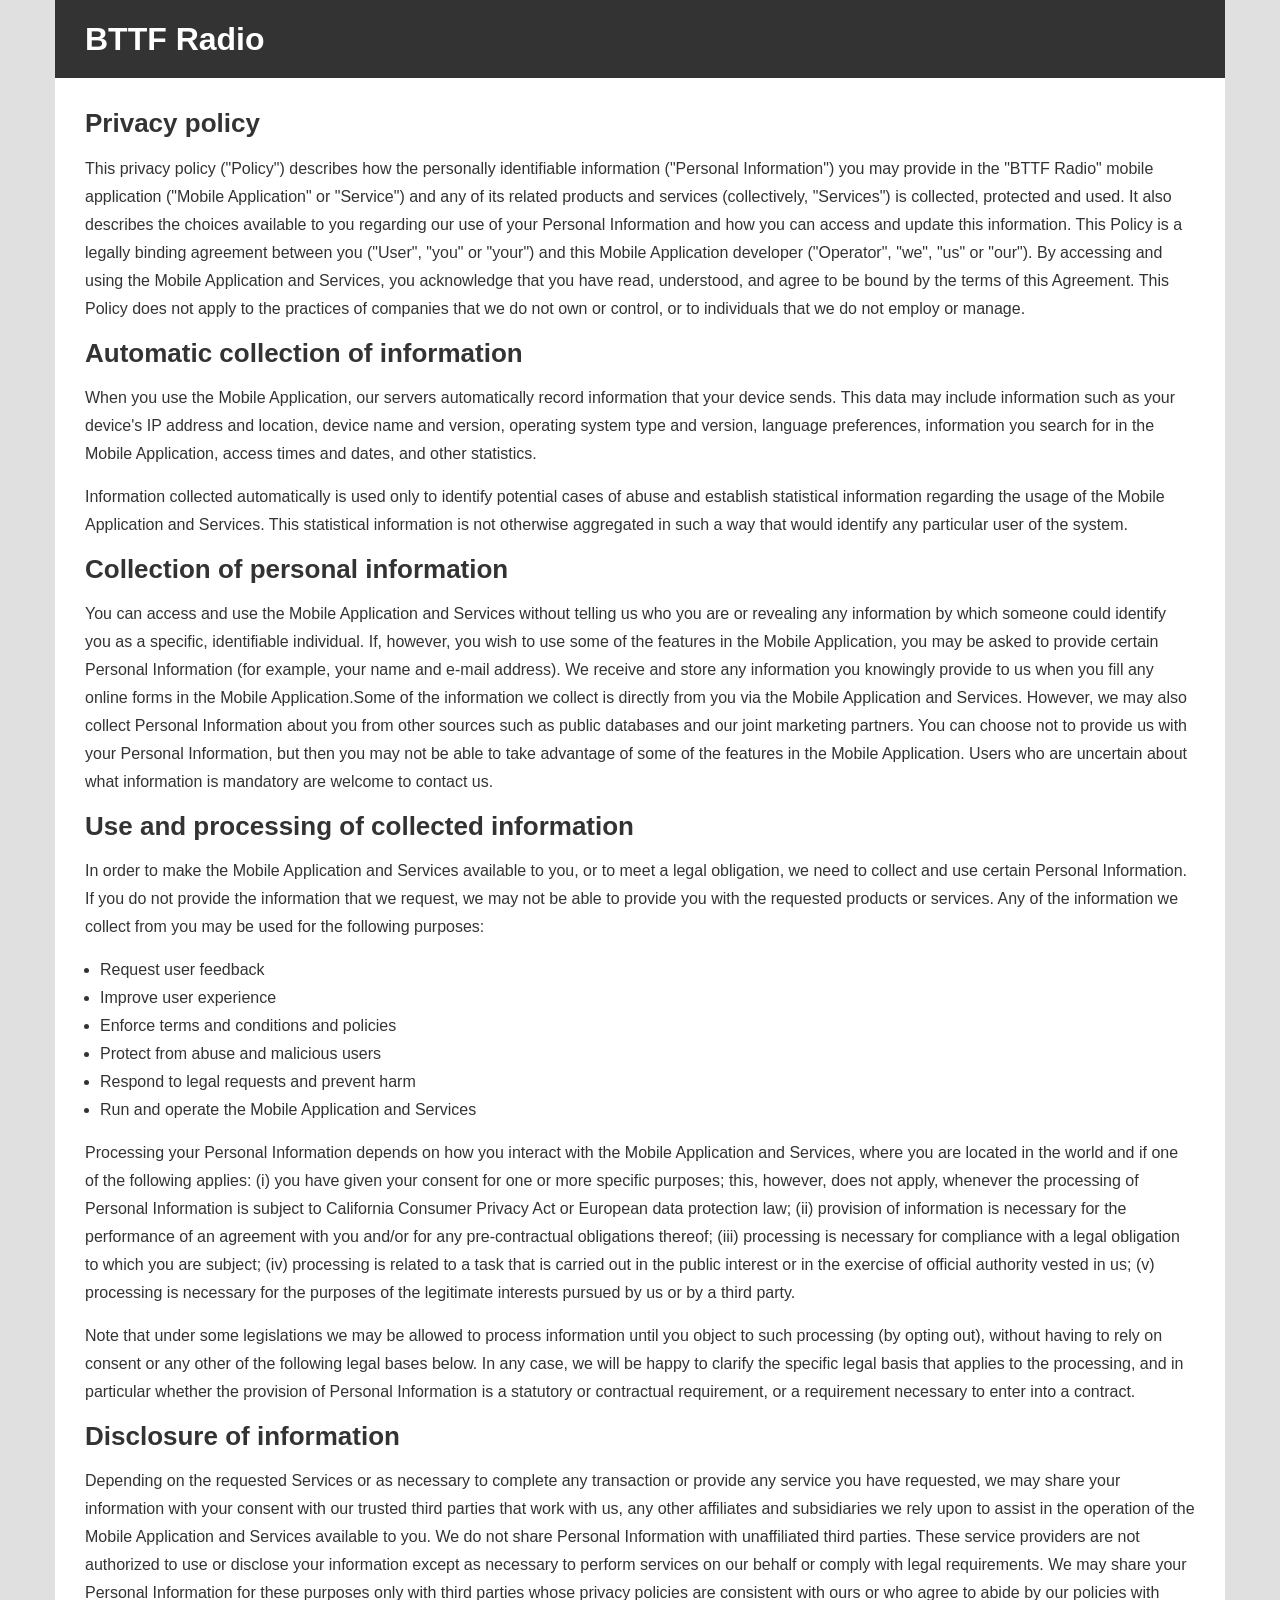
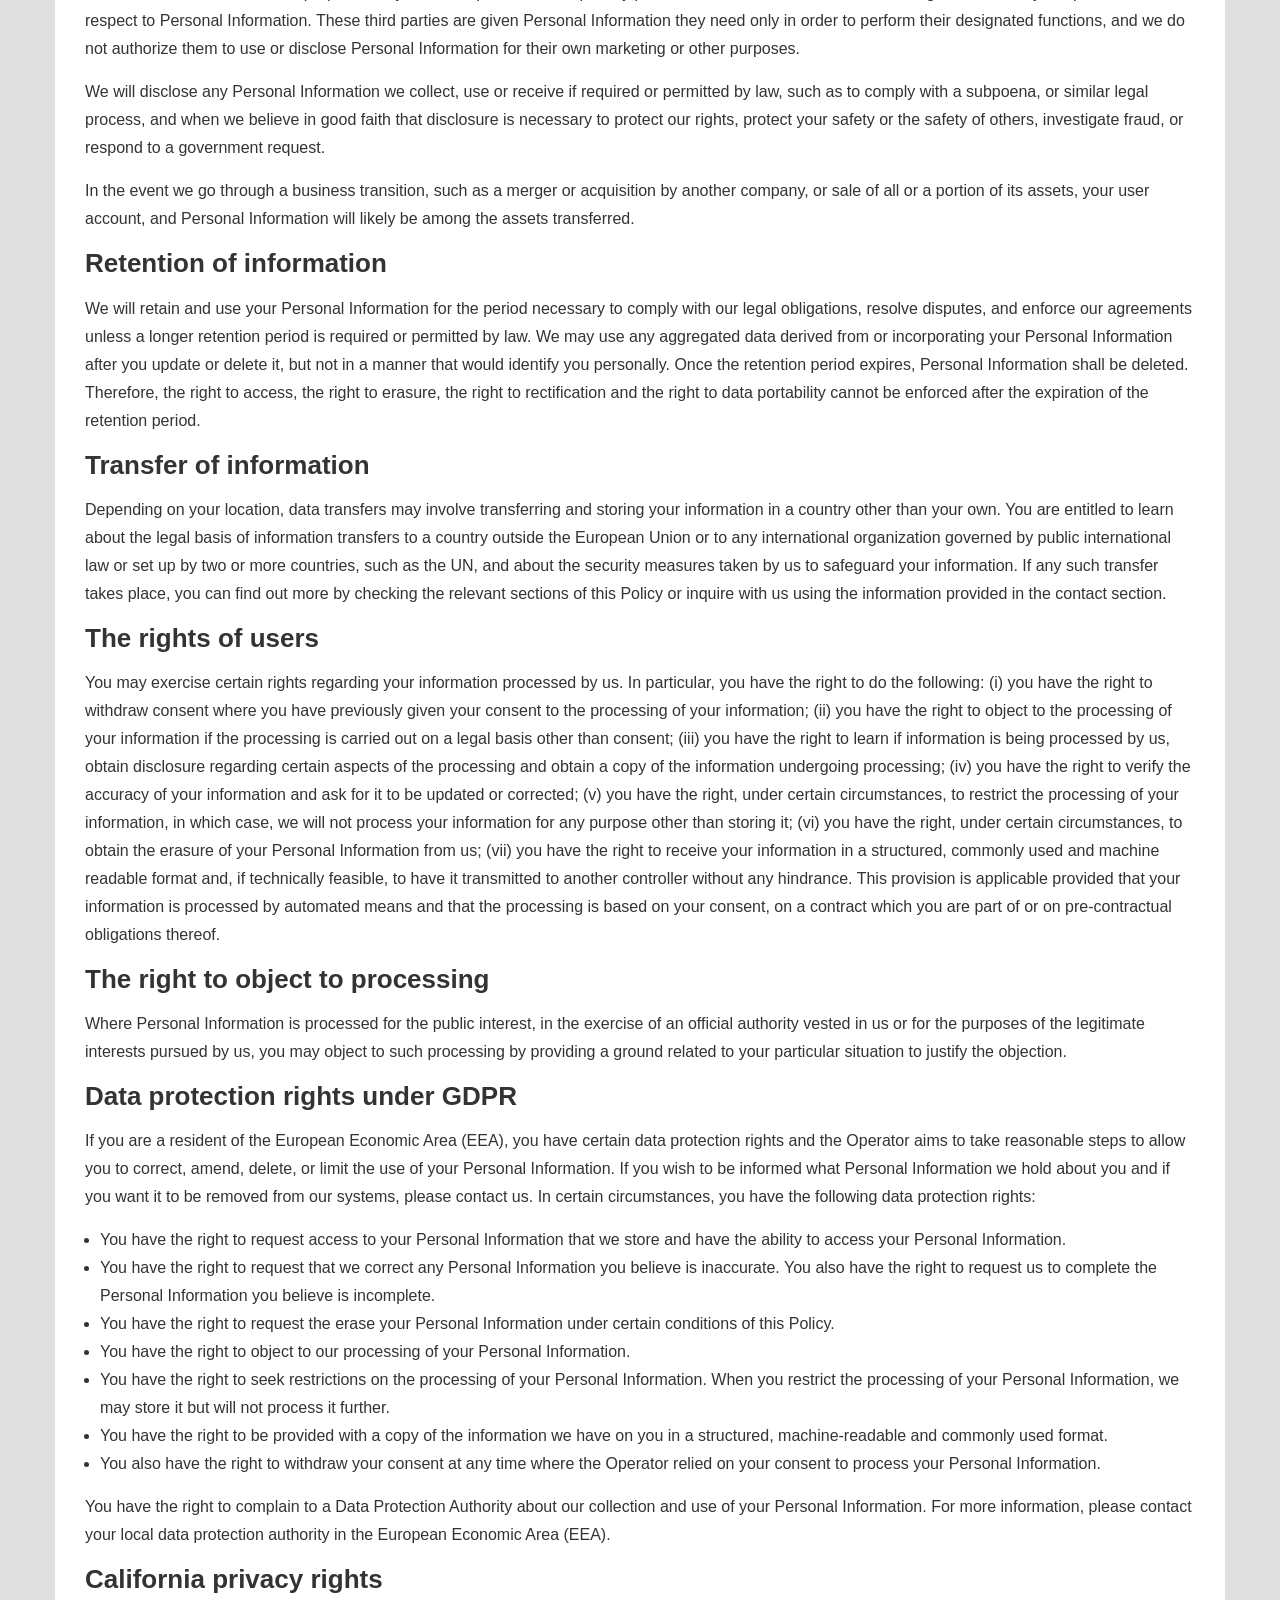
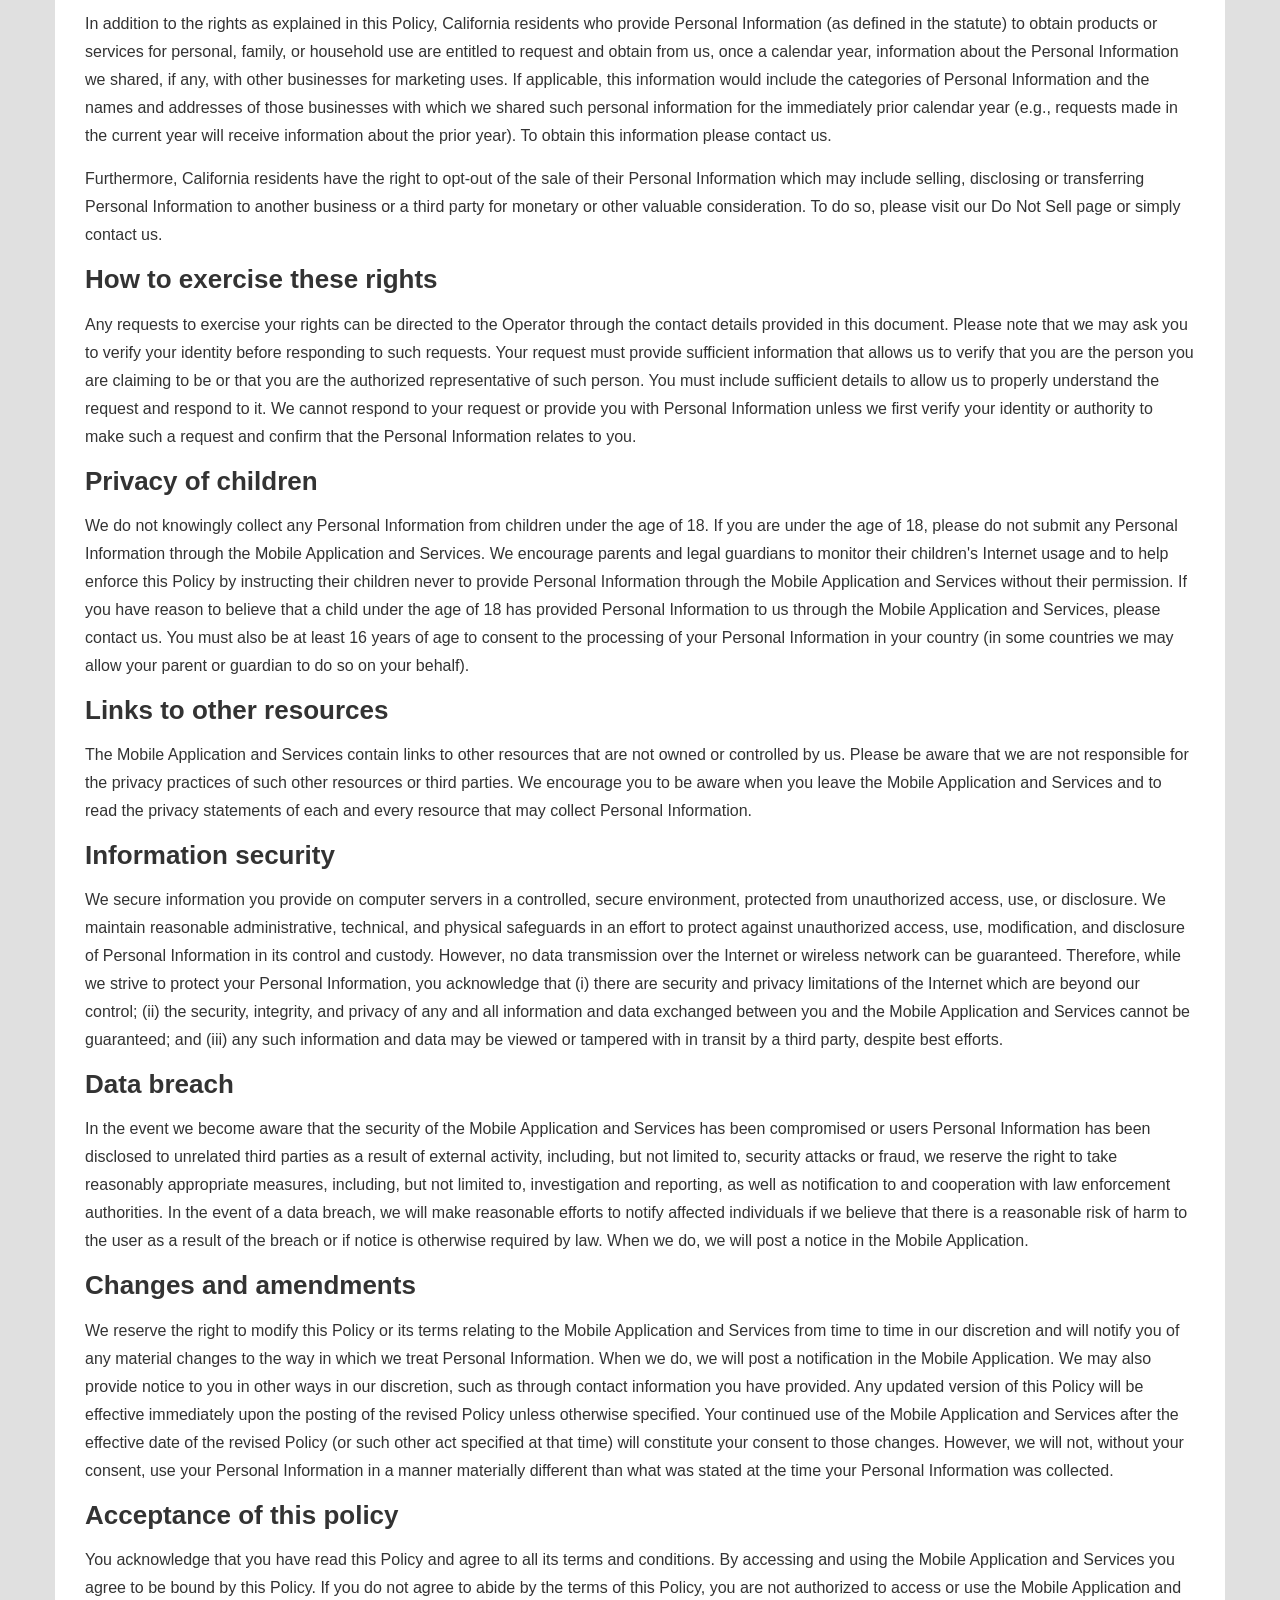
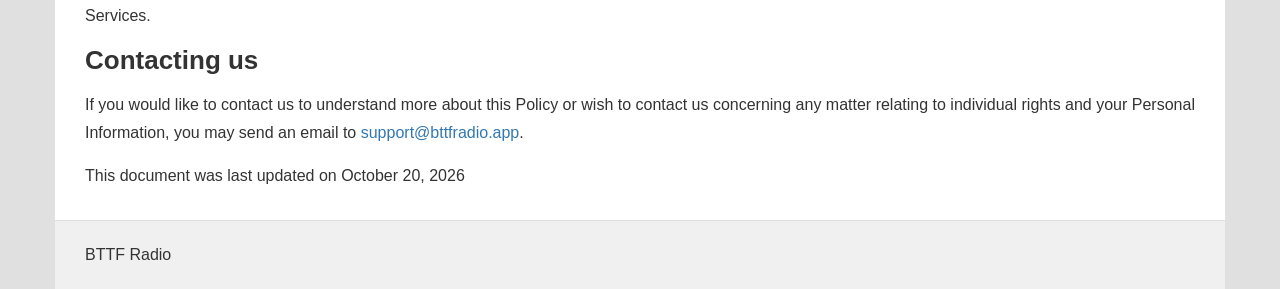
<file: assets/bttf-radio/privacy-policy.html>
<!DOCTYPE html>
<html lang="en">
<head>
  <meta http-equiv="content-type" content="text/html; charset=utf-8" />
  <meta name="viewport" content="width=device-width, initial-scale=1.0" />
  <title>BTTF Radio Privacy policy</title>
  <meta name="description" content="Privacy policy for BTTF Radio" />
  <link rel="canonical" href="https://bazarnik.dev/assets/bttf-radio/privacy-policy.html" />
  <link rel="shortcut icon" type="image/x-icon" href="/assets/bttf-radio.png">
  <meta name="robots" content="noindex,follow" />
  <style>
    *, :after, :before {
      box-sizing: border-box;
      -moz-box-sizing: border-box;
      -webkit-box-sizing: border-box
    }

    a, article, b, body, div, footer, h1, h2, h3, h4, h5, h6, header, html, i, li, p, section, span, strike, strong, u, ul {
      border: 0;
      font: inherit;
      margin: 0;
      padding: 0
    }

    html {
      -ms-text-size-adjust: 100%;
      -webkit-text-size-adjust: 100%
    }

    body {
      line-height: 1;
      -webkit-user-select: none;
      -khtml-user-select: none;
      -moz-user-select: none;
      -ms-user-select: none;
      -o-user-select: none;
      user-select: none
    }

    article, footer, header, section {
      display: block
    }

    a {
      background: 0 0;
      outline: 0
    }

    ul {
      list-style: none
    }

    .container {
      margin-right: auto;
      margin-left: auto;
      padding-left: 15px;
      padding-right: 15px
    }

    @media (min-width:992px) {
      .container {
        padding-left: 30px;
        padding-right: 30px
      }
    }

    .container:after, .container:before {
      content: " ";
      display: table
    }

    .container:after {
      clear: both
    }

    @media (min-width:992px) {
      .container {
        width: 970px
      }
    }

    @media (min-width:1200px) {
      .container {
        width: 1170px
      }
    }

    .row {
      margin-left: -15px;
      margin-right: -15px
    }

      .row:after, .row:before {
        content: " ";
        display: table
      }

      .row:after {
        clear: both
      }

    .col-ms-1, .col-ms-10, .col-ms-11, .col-ms-12, .col-ms-2, .col-ms-3, .col-ms-4, .col-ms-5, .col-ms-6, .col-ms-7, .col-ms-8, .col-ms-9 {
      position: relative;
      min-height: 1px;
      padding-left: 15px;
      padding-right: 15px
    }

    .col-ms-1, .col-ms-10, .col-ms-11, .col-ms-12, .col-ms-2, .col-ms-3, .col-ms-4, .col-ms-5, .col-ms-6, .col-ms-7, .col-ms-8, .col-ms-9 {
      float: left
    }

    .col-ms-12 {
      width: 100%
    }

    .col-ms-11 {
      width: 91.66666666666666%
    }

    .col-ms-10 {
      width: 83.33333333333334%
    }

    .col-ms-9 {
      width: 75%
    }

    .col-ms-8 {
      width: 66.66666666666666%
    }

    .col-ms-7 {
      width: 58.333333333333336%
    }

    .col-ms-6 {
      width: 50%
    }

    .col-ms-5 {
      width: 41.66666666666667%
    }

    .col-ms-4 {
      width: 33.33333333333333%
    }

    .col-ms-3 {
      width: 25%
    }

    .col-ms-2 {
      width: 16.666666666666664%
    }

    .col-ms-1 {
      width: 8.333333333333332%
    }

    html {
      cursor: default;
      font-size: 87.5%;
      -webkit-tap-highlight-color: transparent
    }

    @media (min-width:768px) {
      html {
        font-size: 93.75%
      }
    }

    @media (min-width:1200px) {
      html {
        font-size: 100%
      }
    }

    body {
      background-color: #e0e0e0;
      color: #333;
      font-family: Roboto,"Helvetica Neue",Helvetica,Arial,sans-serif;
      font-size: 1rem;
      line-height: 1.75rem
    }

    .h1, .h2, .h3, h1, h2, h3 {
      font-weight: 700;
      line-height: 1.2;
      margin-bottom: 15px
    }

    h1 {
      font-size: 2rem
    }

    h2 {
      font-size: 1.625rem
    }

    h3 {
      font-size: 1.375rem
    }

    h1, h2, h3 {
      color: inherit
    }

    ol, ul {
      margin-bottom: 15px
    }

      ol ol, ol ul, ul ol, ul ul {
        margin-bottom: 0
      }

      ol > li, ul > li {
        margin-left: 15px
      }

      ol.unstyled, ul.unstyled {
        list-style: none;
        margin-bottom: 0
      }

        ol.unstyled > li, ul.unstyled > li {
          margin-left: 0
        }

    ul {
      list-style: disc
    }

    ol {
      list-style: decimal
    }

    b, strong {
      font-weight: 700
    }

    em, i {
      font-style: italic
    }

    a {
      color: #3177b3;
      outline: 0;
      text-decoration: none
    }

      a:hover {
        text-decoration: underline
      }

    p {
      margin-bottom: 15px
    }

    .preclearfix {
      clear: both;
      content: "";
      display: block
    }

    .clearfix:after {
      clear: both;
      content: "";
      display: block
    }

    header#header div.container {
      background-color: #333;
      padding-bottom: 20px;
      padding-top: 20px
    }

    header#header h1 {
      color: #fff;
      margin: 0;
      padding: 0
    }

    #container div.container {
      background: #fff
    }

    #container div.container {
      padding-top: 15px
    }

    @media (min-width:992px) {
      #container div.container {
        padding-bottom: 15px;
        padding-top: 30px
      }
    }

    footer#footer div.container {
      background-color: #f0f0f0;
      border-top: 1px solid #e0e0e0;
      color: #333;
      padding-bottom: 20px;
      padding-top: 20px
    }

      footer#footer div.container a {
        color: #333
      }
  </style>
</head>
<body class="guest">

  <header id="header">
    <div class="container">
      <div class="row">
        <div class="col-ms-12">
          <h1><span>BTTF Radio</span></h1>
        </div>
      </div>
    </div>
  </header>
  <div id="container">
    <div class="container">
      <div class="row">
        <div class="col-ms-12">
          <article>


            <h2>Privacy policy</h2>

            <p> This privacy policy (&quot;Policy&quot;) describes how the personally identifiable information (&quot;Personal Information&quot;) you may provide in the &quot;BTTF Radio&quot; mobile application (&quot;Mobile Application&quot; or &quot;Service&quot;) and any of its related products and services (collectively, &quot;Services&quot;) is collected, protected and used. It also describes the choices available to you regarding our use of your Personal Information and how you can access and update this information. This Policy is a legally binding agreement between you (&quot;User&quot;, &quot;you&quot; or &quot;your&quot;) and this Mobile Application developer (&quot;Operator&quot;, &quot;we&quot;, &quot;us&quot; or &quot;our&quot;). By accessing and using the Mobile Application and Services, you acknowledge that you have read, understood, and agree to be bound by the terms of this Agreement. This Policy does not apply to the practices of companies that we do not own or control, or to individuals that we do not employ or manage.</p>
            <h2>Automatic collection of information</h2>
            <p>When you use the Mobile Application, our servers automatically record information that your device sends. This data may include information such as your device's IP address and location, device name and version, operating system type and version, language preferences, information you search for in the Mobile Application, access times and dates, and other statistics.</p>
            <p>Information collected automatically is used only to identify potential cases of abuse and establish statistical information regarding the usage of the Mobile Application and Services. This statistical information is not otherwise aggregated in such a way that would identify any particular user of the system.</p>
            <h2>Collection of personal information</h2>
            <p>You can access and use the Mobile Application and Services without telling us who you are or revealing any information by which someone could identify you as a specific, identifiable individual. If, however, you wish to use some of the features in the Mobile Application, you may be asked to provide certain Personal Information (for example, your name and e-mail address). We receive and store any information you knowingly provide to us when you fill any online forms in the Mobile Application.Some of the information we collect is directly from you via the Mobile Application and Services. However, we may also collect Personal Information about you from other sources such as public databases and our joint marketing partners. You can choose not to provide us with your Personal Information, but then you may not be able to take advantage of some of the features in the Mobile Application. Users who are uncertain about what information is mandatory are welcome to contact us.</p>
            <h2>Use and processing of collected information</h2>
            <p>In order to make the Mobile Application and Services available to you, or to meet a legal obligation, we need to collect and use certain Personal Information. If you do not provide the information that we request, we may not be able to provide you with the requested products or services. Any of the information we collect from you may be used for the following purposes:</p>
            <ul>
              <li>Request user feedback</li>
              <li>Improve user experience</li>
              <li>Enforce terms and conditions and policies</li>
              <li>Protect from abuse and malicious users</li>
              <li>Respond to legal requests and prevent harm</li>
              <li>Run and operate the Mobile Application and Services</li>
            </ul>
            <p>Processing your Personal Information depends on how you interact with the Mobile Application and Services, where you are located in the world and if one of the following applies: (i) you have given your consent for one or more specific purposes; this, however, does not apply, whenever the processing of Personal Information is subject to California Consumer Privacy Act or European data protection law; (ii) provision of information is necessary for the performance of an agreement with you and/or for any pre-contractual obligations thereof; (iii) processing is necessary for compliance with a legal obligation to which you are subject; (iv) processing is related to a task that is carried out in the public interest or in the exercise of official authority vested in us; (v) processing is necessary for the purposes of the legitimate interests pursued by us or by a third party.</p>
            <p> Note that under some legislations we may be allowed to process information until you object to such processing (by opting out), without having to rely on consent or any other of the following legal bases below. In any case, we will be happy to clarify the specific legal basis that applies to the processing, and in particular whether the provision of Personal Information is a statutory or contractual requirement, or a requirement necessary to enter into a contract.</p>
            <h2>Disclosure of information</h2>
            <p> Depending on the requested Services or as necessary to complete any transaction or provide any service you have requested, we may share your information with your consent with our trusted third parties that work with us, any other affiliates and subsidiaries we rely upon to assist in the operation of the Mobile Application and Services available to you. We do not share Personal Information with unaffiliated third parties. These service providers are not authorized to use or disclose your information except as necessary to perform services on our behalf or comply with legal requirements. We may share your Personal Information for these purposes only with third parties whose privacy policies are consistent with ours or who agree to abide by our policies with respect to Personal Information. These third parties are given Personal Information they need only in order to perform their designated functions, and we do not authorize them to use or disclose Personal Information for their own marketing or other purposes.</p>
            <p>We will disclose any Personal Information we collect, use or receive if required or permitted by law, such as to comply with a subpoena, or similar legal process, and when we believe in good faith that disclosure is necessary to protect our rights, protect your safety or the safety of others, investigate fraud, or respond to a government request.</p>
            <p>In the event we go through a business transition, such as a merger or acquisition by another company, or sale of all or a portion of its assets, your user account, and Personal Information will likely be among the assets transferred.</p>
            <h2>Retention of information</h2>
            <p>We will retain and use your Personal Information for the period necessary to comply with our legal obligations, resolve disputes, and enforce our agreements unless a longer retention period is required or permitted by law. We may use any aggregated data derived from or incorporating your Personal Information after you update or delete it, but not in a manner that would identify you personally. Once the retention period expires, Personal Information shall be deleted. Therefore, the right to access, the right to erasure, the right to rectification and the right to data portability cannot be enforced after the expiration of the retention period.</p>
            <h2>Transfer of information</h2>
            <p>Depending on your location, data transfers may involve transferring and storing your information in a country other than your own. You are entitled to learn about the legal basis of information transfers to a country outside the European Union or to any international organization governed by public international law or set up by two or more countries, such as the UN, and about the security measures taken by us to safeguard your information. If any such transfer takes place, you can find out more by checking the relevant sections of this Policy or inquire with us using the information provided in the contact section.</p>
            <h2>The rights of users</h2>
            <p>You may exercise certain rights regarding your information processed by us. In particular, you have the right to do the following: (i) you have the right to withdraw consent where you have previously given your consent to the processing of your information; (ii) you have the right to object to the processing of your information if the processing is carried out on a legal basis other than consent; (iii) you have the right to learn if information is being processed by us, obtain disclosure regarding certain aspects of the processing and obtain a copy of the information undergoing processing; (iv) you have the right to verify the accuracy of your information and ask for it to be updated or corrected; (v) you have the right, under certain circumstances, to restrict the processing of your information, in which case, we will not process your information for any purpose other than storing it; (vi) you have the right, under certain circumstances, to obtain the erasure of your Personal Information from us; (vii) you have the right to receive your information in a structured, commonly used and machine readable format and, if technically feasible, to have it transmitted to another controller without any hindrance. This provision is applicable provided that your information is processed by automated means and that the processing is based on your consent, on a contract which you are part of or on pre-contractual obligations thereof.</p>
            <h2>The right to object to processing</h2>
            <p>Where Personal Information is processed for the public interest, in the exercise of an official authority vested in us or for the purposes of the legitimate interests pursued by us, you may object to such processing by providing a ground related to your particular situation to justify the objection.</p>
            <h2>Data protection rights under GDPR</h2>
            <p>If you are a resident of the European Economic Area (EEA), you have certain data protection rights and the Operator aims to take reasonable steps to allow you to correct, amend, delete, or limit the use of your Personal Information. If you wish to be informed what Personal Information we hold about you and if you want it to be removed from our systems, please contact us. In certain circumstances, you have the following data protection rights:</p>
            <ul>
              <li>You have the right to request access to your Personal Information that we store and have the ability to access your Personal Information.</li>
              <li>You have the right to request that we correct any Personal Information you believe is inaccurate. You also have the right to request us to complete the Personal Information you believe is incomplete.</li>
              <li>You have the right to request the erase your Personal Information under certain conditions of this Policy.</li>
              <li>You have the right to object to our processing of your Personal Information.</li>
              <li> You have the right to seek restrictions on the processing of your Personal Information. When you restrict the processing of your Personal Information, we may store it but will not process it further.</li>
              <li> You have the right to be provided with a copy of the information we have on you in a structured, machine-readable and commonly used format.</li>
              <li> You also have the right to withdraw your consent at any time where the Operator relied on your consent to process your Personal Information.</li>
            </ul>
            <p>You have the right to complain to a Data Protection Authority about our collection and use of your Personal Information. For more information, please contact your local data protection authority in the European Economic Area (EEA).</p>
            <h2>California privacy rights</h2>
            <p>In addition to the rights as explained in this Policy, California residents who provide Personal Information (as defined in the statute) to obtain products or services for personal, family, or household use are entitled to request and obtain from us, once a calendar year, information about the Personal Information we shared, if any, with other businesses for marketing uses. If applicable, this information would include the categories of Personal Information and the names and addresses of those businesses with which we shared such personal information for the immediately prior calendar year (e.g., requests made in the current year will receive information about the prior year). To obtain this information please contact us.</p>
            <p>Furthermore, California residents have the right to opt-out of the sale of their Personal Information which may include selling, disclosing or transferring Personal Information to another business or a third party for monetary or other valuable consideration. To do so, please visit our Do Not Sell page or simply contact us.</p>
            <h2>How to exercise these rights</h2>
            <p>Any requests to exercise your rights can be directed to the Operator through the contact details provided in this document. Please note that we may ask you to verify your identity before responding to such requests. Your request must provide sufficient information that allows us to verify that you are the person you are claiming to be or that you are the authorized representative of such person. You must include sufficient details to allow us to properly understand the request and respond to it. We cannot respond to your request or provide you with Personal Information unless we first verify your identity or authority to make such a request and confirm that the Personal Information relates to you.</p>
            <h2>Privacy of children</h2>
            <p>We do not knowingly collect any Personal Information from children under the age of 18. If you are under the age of 18, please do not submit any Personal Information through the Mobile Application and Services. We encourage parents and legal guardians to monitor their children's Internet usage and to help enforce this Policy by instructing their children never to provide Personal Information through the Mobile Application and Services without their permission. If you have reason to believe that a child under the age of 18 has provided Personal Information to us through the Mobile Application and Services, please contact us. You must also be at least 16 years of age to consent to the processing of your Personal Information in your country (in some countries we may allow your parent or guardian to do so on your behalf).</p>
            <h2>Links to other resources</h2>
            <p>The Mobile Application and Services contain links to other resources that are not owned or controlled by us. Please be aware that we are not responsible for the privacy practices of such other resources or third parties. We encourage you to be aware when you leave the Mobile Application and Services and to read the privacy statements of each and every resource that may collect Personal Information.</p>
            <h2>Information security</h2>
            <p>We secure information you provide on computer servers in a controlled, secure environment, protected from unauthorized access, use, or disclosure. We maintain reasonable administrative, technical, and physical safeguards in an effort to protect against unauthorized access, use, modification, and disclosure of Personal Information in its control and custody. However, no data transmission over the Internet or wireless network can be guaranteed. Therefore, while we strive to protect your Personal Information, you acknowledge that (i) there are security and privacy limitations of the Internet which are beyond our control; (ii) the security, integrity, and privacy of any and all information and data exchanged between you and the Mobile Application and Services cannot be guaranteed; and (iii) any such information and data may be viewed or tampered with in transit by a third party, despite best efforts.</p>
            <h2>Data breach</h2>
            <p>In the event we become aware that the security of the Mobile Application and Services has been compromised or users Personal Information has been disclosed to unrelated third parties as a result of external activity, including, but not limited to, security attacks or fraud, we reserve the right to take reasonably appropriate measures, including, but not limited to, investigation and reporting, as well as notification to and cooperation with law enforcement authorities. In the event of a data breach, we will make reasonable efforts to notify affected individuals if we believe that there is a reasonable risk of harm to the user as a result of the breach or if notice is otherwise required by law. When we do, we will post a notice in the Mobile Application.</p>
            <h2>Changes and amendments</h2>
            <p>We reserve the right to modify this Policy or its terms relating to the Mobile Application and Services from time to time in our discretion and will notify you of any material changes to the way in which we treat Personal Information. When we do, we will post a notification in the Mobile Application. We may also provide notice to you in other ways in our discretion, such as through contact information you have provided. Any updated version of this Policy will be effective immediately upon the posting of the revised Policy unless otherwise specified. Your continued use of the Mobile Application and Services after the effective date of the revised Policy (or such other act specified at that time) will constitute your consent to those changes. However, we will not, without your consent, use your Personal Information in a manner materially different than what was stated at the time your Personal Information was collected.</p>
            <h2>Acceptance of this policy</h2>
            <p>You acknowledge that you have read this Policy and agree to all its terms and conditions. By accessing and using the Mobile Application and Services you agree to be bound by this Policy. If you do not agree to abide by the terms of this Policy, you are not authorized to access or use the Mobile Application and Services.</p>
            <h2>Contacting us</h2>
            <p>If you would like to contact us to understand more about this Policy or wish to contact us concerning any matter relating to individual rights and your Personal Information, you may send an email to <a href="mailto:support@bttfradio.app">support@bttfradio.app</a>.</p>
            <p>This document was last updated on October 20, 2026</p>

          </article>
        </div>
      </div>
    </div>
  </div>
  <footer id="footer">
    <div class="container">
      <div class="row">
        <div class="col-ms-12">
          BTTF Radio
        </div>
      </div>
    </div>
  </footer>
</body>
</html>
</file>
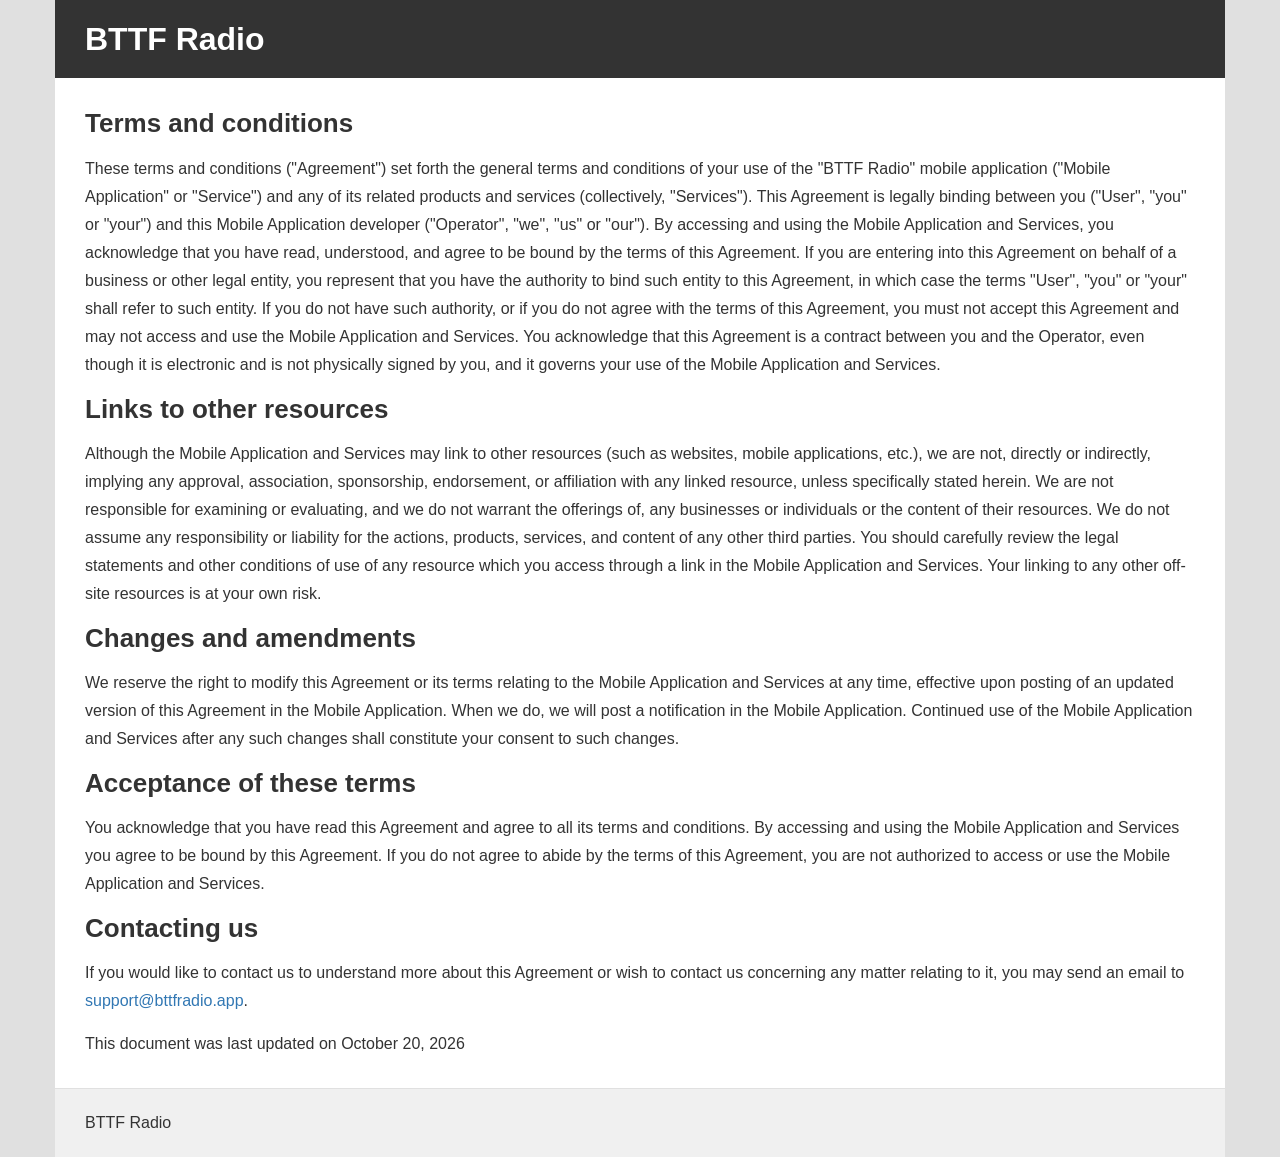
<file: assets/bttf-radio/terms-of-service.html>
<!DOCTYPE html>
<html lang="en">
<head>
  <meta http-equiv="content-type" content="text/html; charset=utf-8" />
  <meta name="viewport" content="width=device-width, initial-scale=1.0" />
  <title>BTTF Radio Terms and conditions</title>
  <meta name="description" content="BTTF Radio Terms and conditions" />
  <link rel="canonical" href="https://bazarnik.dev/assets/bttf-radio/terms-of-service.html" />
  <link rel="shortcut icon" type="image/x-icon" href="/assets/bttf-radio.png">
  <meta name="robots" content="noindex,follow" />
  <style>
    *, :after, :before {
      box-sizing: border-box;
      -moz-box-sizing: border-box;
      -webkit-box-sizing: border-box
    }

    a, article, b, body, div, footer, h1, h2, h3, h4, h5, h6, header, html, i, li, p, section, span, strike, strong, u, ul {
      border: 0;
      font: inherit;
      margin: 0;
      padding: 0
    }

    html {
      -ms-text-size-adjust: 100%;
      -webkit-text-size-adjust: 100%
    }

    body {
      line-height: 1;
      -webkit-user-select: none;
      -khtml-user-select: none;
      -moz-user-select: none;
      -ms-user-select: none;
      -o-user-select: none;
      user-select: none
    }

    article, footer, header, section {
      display: block
    }

    a {
      background: 0 0;
      outline: 0
    }

    ul {
      list-style: none
    }

    .container {
      margin-right: auto;
      margin-left: auto;
      padding-left: 15px;
      padding-right: 15px
    }

    @media (min-width:992px) {
      .container {
        padding-left: 30px;
        padding-right: 30px
      }
    }

    .container:after, .container:before {
      content: " ";
      display: table
    }

    .container:after {
      clear: both
    }

    @media (min-width:992px) {
      .container {
        width: 970px
      }
    }

    @media (min-width:1200px) {
      .container {
        width: 1170px
      }
    }

    .row {
      margin-left: -15px;
      margin-right: -15px
    }

      .row:after, .row:before {
        content: " ";
        display: table
      }

      .row:after {
        clear: both
      }

    .col-ms-1, .col-ms-10, .col-ms-11, .col-ms-12, .col-ms-2, .col-ms-3, .col-ms-4, .col-ms-5, .col-ms-6, .col-ms-7, .col-ms-8, .col-ms-9 {
      position: relative;
      min-height: 1px;
      padding-left: 15px;
      padding-right: 15px
    }

    .col-ms-1, .col-ms-10, .col-ms-11, .col-ms-12, .col-ms-2, .col-ms-3, .col-ms-4, .col-ms-5, .col-ms-6, .col-ms-7, .col-ms-8, .col-ms-9 {
      float: left
    }

    .col-ms-12 {
      width: 100%
    }

    .col-ms-11 {
      width: 91.66666666666666%
    }

    .col-ms-10 {
      width: 83.33333333333334%
    }

    .col-ms-9 {
      width: 75%
    }

    .col-ms-8 {
      width: 66.66666666666666%
    }

    .col-ms-7 {
      width: 58.333333333333336%
    }

    .col-ms-6 {
      width: 50%
    }

    .col-ms-5 {
      width: 41.66666666666667%
    }

    .col-ms-4 {
      width: 33.33333333333333%
    }

    .col-ms-3 {
      width: 25%
    }

    .col-ms-2 {
      width: 16.666666666666664%
    }

    .col-ms-1 {
      width: 8.333333333333332%
    }

    html {
      cursor: default;
      font-size: 87.5%;
      -webkit-tap-highlight-color: transparent
    }

    @media (min-width:768px) {
      html {
        font-size: 93.75%
      }
    }

    @media (min-width:1200px) {
      html {
        font-size: 100%
      }
    }

    body {
      background-color: #e0e0e0;
      color: #333;
      font-family: Roboto,"Helvetica Neue",Helvetica,Arial,sans-serif;
      font-size: 1rem;
      line-height: 1.75rem
    }

    .h1, .h2, .h3, h1, h2, h3 {
      font-weight: 700;
      line-height: 1.2;
      margin-bottom: 15px
    }

    h1 {
      font-size: 2rem
    }

    h2 {
      font-size: 1.625rem
    }

    h3 {
      font-size: 1.375rem
    }

    h1, h2, h3 {
      color: inherit
    }

    ol, ul {
      margin-bottom: 15px
    }

      ol ol, ol ul, ul ol, ul ul {
        margin-bottom: 0
      }

      ol > li, ul > li {
        margin-left: 15px
      }

      ol.unstyled, ul.unstyled {
        list-style: none;
        margin-bottom: 0
      }

        ol.unstyled > li, ul.unstyled > li {
          margin-left: 0
        }

    ul {
      list-style: disc
    }

    ol {
      list-style: decimal
    }

    b, strong {
      font-weight: 700
    }

    em, i {
      font-style: italic
    }

    a {
      color: #3177b3;
      outline: 0;
      text-decoration: none
    }

      a:hover {
        text-decoration: underline
      }

    p {
      margin-bottom: 15px
    }

    .preclearfix {
      clear: both;
      content: "";
      display: block
    }

    .clearfix:after {
      clear: both;
      content: "";
      display: block
    }

    header#header div.container {
      background-color: #333;
      padding-bottom: 20px;
      padding-top: 20px
    }

    header#header h1 {
      color: #fff;
      margin: 0;
      padding: 0
    }

    #container div.container {
      background: #fff
    }

    #container div.container {
      padding-top: 15px
    }

    @media (min-width:992px) {
      #container div.container {
        padding-bottom: 15px;
        padding-top: 30px
      }
    }

    footer#footer div.container {
      background-color: #f0f0f0;
      border-top: 1px solid #e0e0e0;
      color: #333;
      padding-bottom: 20px;
      padding-top: 20px
    }

      footer#footer div.container a {
        color: #333
      }
  </style>
</head>
<body class="guest">

  <header id="header">
    <div class="container">
      <div class="row">
        <div class="col-ms-12">
          <h1><span>BTTF Radio</span></h1>
        </div>
      </div>
    </div>
  </header>
  <div id="container">
    <div class="container">
      <div class="row">
        <div class="col-ms-12">
          <article>


            <h2>Terms and conditions</h2>

            <p>These terms and conditions (&quot;Agreement&quot;) set forth the general terms and conditions of your use of the &quot;BTTF Radio&quot; mobile application (&quot;Mobile Application&quot; or &quot;Service&quot;) and any of its related products and services (collectively, &quot;Services&quot;). This Agreement is legally binding between you (&quot;User&quot;, &quot;you&quot; or &quot;your&quot;) and this Mobile Application developer (&quot;Operator&quot;, &quot;we&quot;, &quot;us&quot; or &quot;our&quot;). By accessing and using the Mobile Application and Services, you acknowledge that you have read, understood, and agree to be bound by the terms of this Agreement. If you are entering into this Agreement on behalf of a business or other legal entity, you represent that you have the authority to bind such entity to this Agreement, in which case the terms &quot;User&quot;, &quot;you&quot; or &quot;your&quot; shall refer to such entity. If you do not have such authority, or if you do not agree with the terms of this Agreement, you must not accept this Agreement and may not access and use the Mobile Application and Services. You acknowledge that this Agreement is a contract between you and the Operator, even though it is electronic and is not physically signed by you, and it governs your use of the Mobile Application and Services.</p>
            <h2>Links to other resources</h2>
            <p>Although the Mobile Application and Services may link to other resources (such as websites, mobile applications, etc.), we are not, directly or indirectly, implying any approval, association, sponsorship, endorsement, or affiliation with any linked resource, unless specifically stated herein. We are not responsible for examining or evaluating, and we do not warrant the offerings of, any businesses or individuals or the content of their resources. We do not assume any responsibility or liability for the actions, products, services, and content of any other third parties. You should carefully review the legal statements and other conditions of use of any resource which you access through a link in the Mobile Application and Services. Your linking to any other off-site resources is at your own risk.</p>
            <h2>Changes and amendments</h2>
            <p>We reserve the right to modify this Agreement or its terms relating to the Mobile Application and Services at any time, effective upon posting of an updated version of this Agreement in the Mobile Application. When we do, we will post a notification in the Mobile Application. Continued use of the Mobile Application and Services after any such changes shall constitute your consent to such changes.</p>
            <h2>Acceptance of these terms</h2>
            <p>You acknowledge that you have read this Agreement and agree to all its terms and conditions. By accessing and using the Mobile Application and Services you agree to be bound by this Agreement. If you do not agree to abide by the terms of this Agreement, you are not authorized to access or use the Mobile Application and Services.</p>
            <h2>Contacting us</h2>
            <p>If you would like to contact us to understand more about this Agreement or wish to contact us concerning any matter relating to it, you may send an email to <a href="mailto:support@bttfradio.app">support@bttfradio.app</a>.</p>
            <p>This document was last updated on October 20, 2026</p>

          </article>
        </div>
      </div>
    </div>
  </div>
  <footer id="footer">
    <div class="container">
      <div class="row">
        <div class="col-ms-12">
          BTTF Radio
        </div>
      </div>
    </div>
  </footer>
</body>
</html>
</file>
